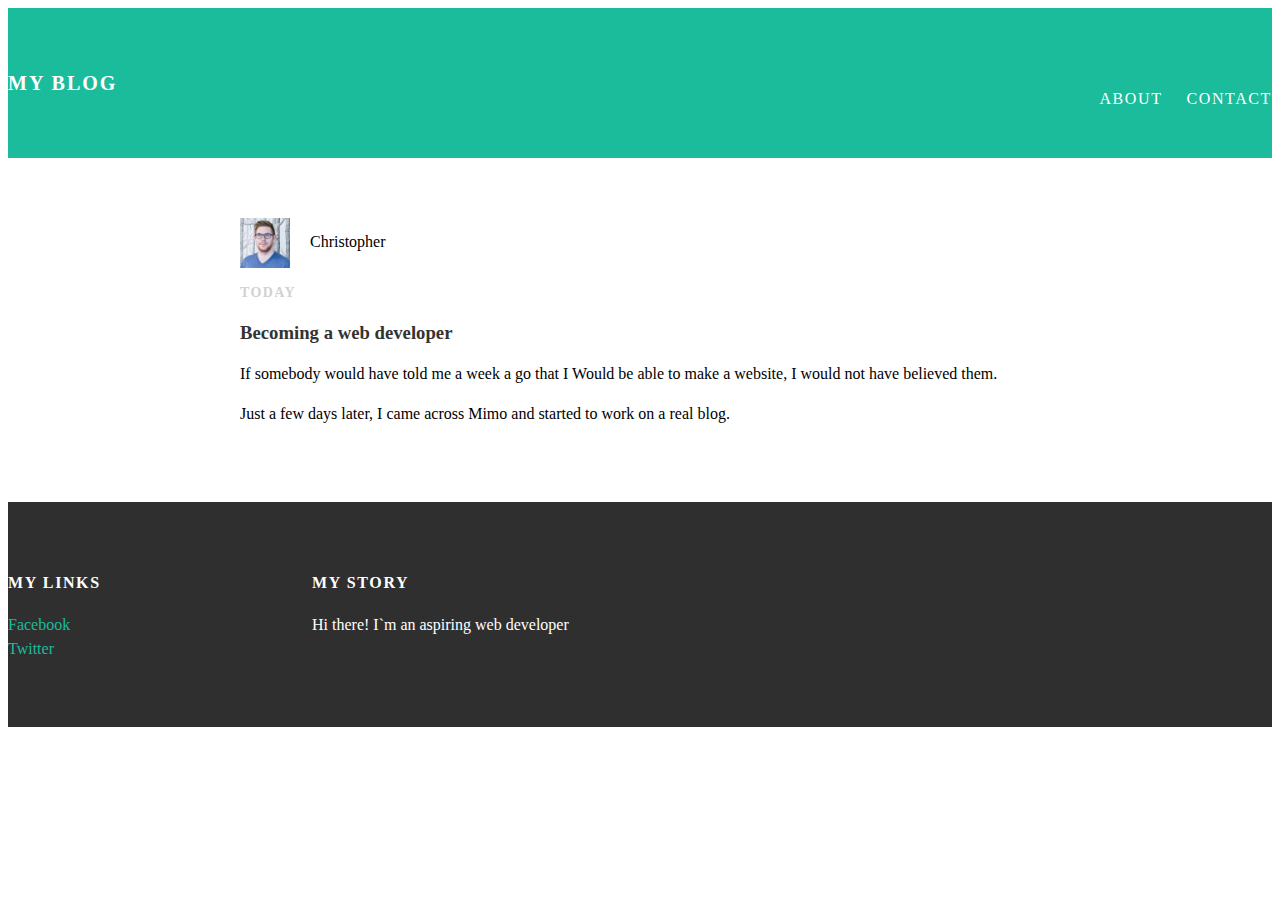
<file: index.html>
<!DOCTYPE html>
<html>
<head>
  <title>My blog</title>
  <link rel="stylesheet" type="text/css" href="styles.css">
  </head>
  <body>
    <div id="header">
       <div class="Container">
         <a id="header-title" href="index.html">My blog</a>
         <ul id="header-nav">
           <li> <a href="about.html">About</a></li>
           <li> <a href="mailto:christopher.ostrowski@t-online.de">Contact</a></li>
        </ul>
      </div>
    </div>
    <div id="content">
      <div class="Container">
        <div class="post">
          <div class="post-author">
            <img src="me.jpg">
            <span>Christopher</span>
          </div>
          <p class="post-date">Today</p>
          <h3 class="post-title">Becoming a web developer</h3>
          <div class="post-content">
            <p>If somebody would have told me a week a go that I Would be able to make a website,
              I would not have believed them. </p>
              <p> Just a few days later, I came across Mimo and started to work on a real blog. </p>
          </div>
        </div>
      </div>
    </div>
    <div id="footer">
      <div class="Container">
        <div class="column">
          <h4>My Links</h4>
          <p>
            <a href="https://www.facebook.com/christopher.ostrowski.5">Facebook</a>
              <br>
            <a href="https://twitter.com/blogstrowski">Twitter</a>
          </p>
        </div>
        <div class="column">
          <h4>My Story</h4>
          <p>Hi there! I`m an aspiring web developer</p>
        </div>
      </div>
    </div>
  </body>


</html>
</file>
<file: styles.css>
@@import url(http://fonts.googleapis.com/css?family=Montserrat:400,700);

body {
  color: #555;
  margin: 0;

  font-family: 'Montserrat', sans-serif;
}
#header {
  background-color: #1abc9c;
  height: 150px;
  line-height: 150px;
}
#header a:hover {
  color:#222;
}
#header a {
  color: white;
  text-decoration: none;
  text-transform: uppercase;
  letter-spacing: 0.1em;
}


#header-title {
  display: block;
  float: left;
  font-size: 20px;
  font-weight: bold;
}
#header-nav {
  display: block;
  float: right;
}
#header-nav li {
  display: inline;
  padding-left: 20px;
  margin-top: 0;
}

.container {
  max-width: 1000px;
  margin: 0 auto;
}
#footer {
  background-color: #2f2f2f;
  padding: 50px 0;
}
.column {
  min-width: 300px;
  display: inline-block;
  vertical-align: top;
}

#footer h4 {
  color: white;
  text-transform: uppercase;
  letter-spacing: 0.1em;
}

#footer p {
  color: white;
}

a {
  color:#1abc9c;
  text-decoration: none;
}

a:hover {
  color: #F6A623;
}

.post {
  max-width: 800px;
  margin: 0 auto;
  padding: 60px 0;
}
.post-author img {
  width: 50px;
  height: 50px;
  vertical-align: middle;
}
.post-author span {
  margin-left: 16px;
}
.post-date {
  color: #D2D2D2;

  font-size: 14px;
  font-weight: bold;
  text-transform: uppercase;
  letter-spacing: 0.1em;
}
h1, h2, h3, h4 {
  color: #333;
}
p {
  line-height: 1.5;
}
.post, .about {
  max-width: 800px;
  margin: 0 auto;
  padding: 60px 0;
}
</file>
